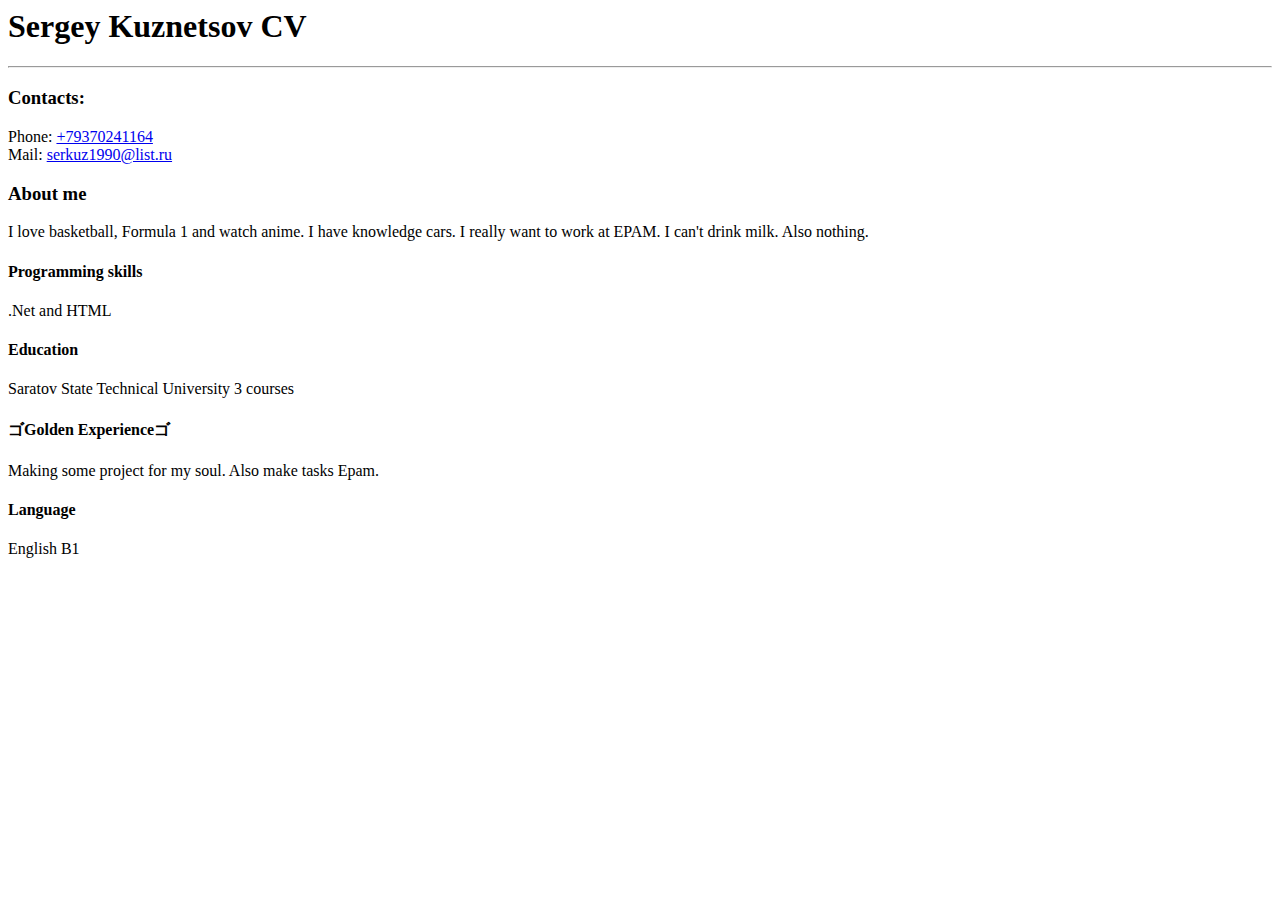
<file: Task 5/index.html>
<html>
<Body>
<H1>Sergey Kuznetsov CV</H1>
<hr>
<H3>Contacts:</H3>
Phone: <a href="tel:+79370241164">+79370241164</a>
<br>
Mail: <a href="mailto:serkuz1990@list.ru">serkuz1990@list.ru</a>
<H3>About me</H3>
I love basketball, Formula 1 and watch anime.
I have knowledge cars. I really want to work at EPAM. I can't drink milk. Also nothing.
<H4>Programming skills</H4>
.Net and HTML
<H4>Education</H4>
Saratov State Technical University 3 courses
<H4>ゴGolden Experienceゴ</H4>
Making some project for my soul. Also make tasks Epam.
<H4>Language</H4>
English B1
</Body>
</html>
</file>
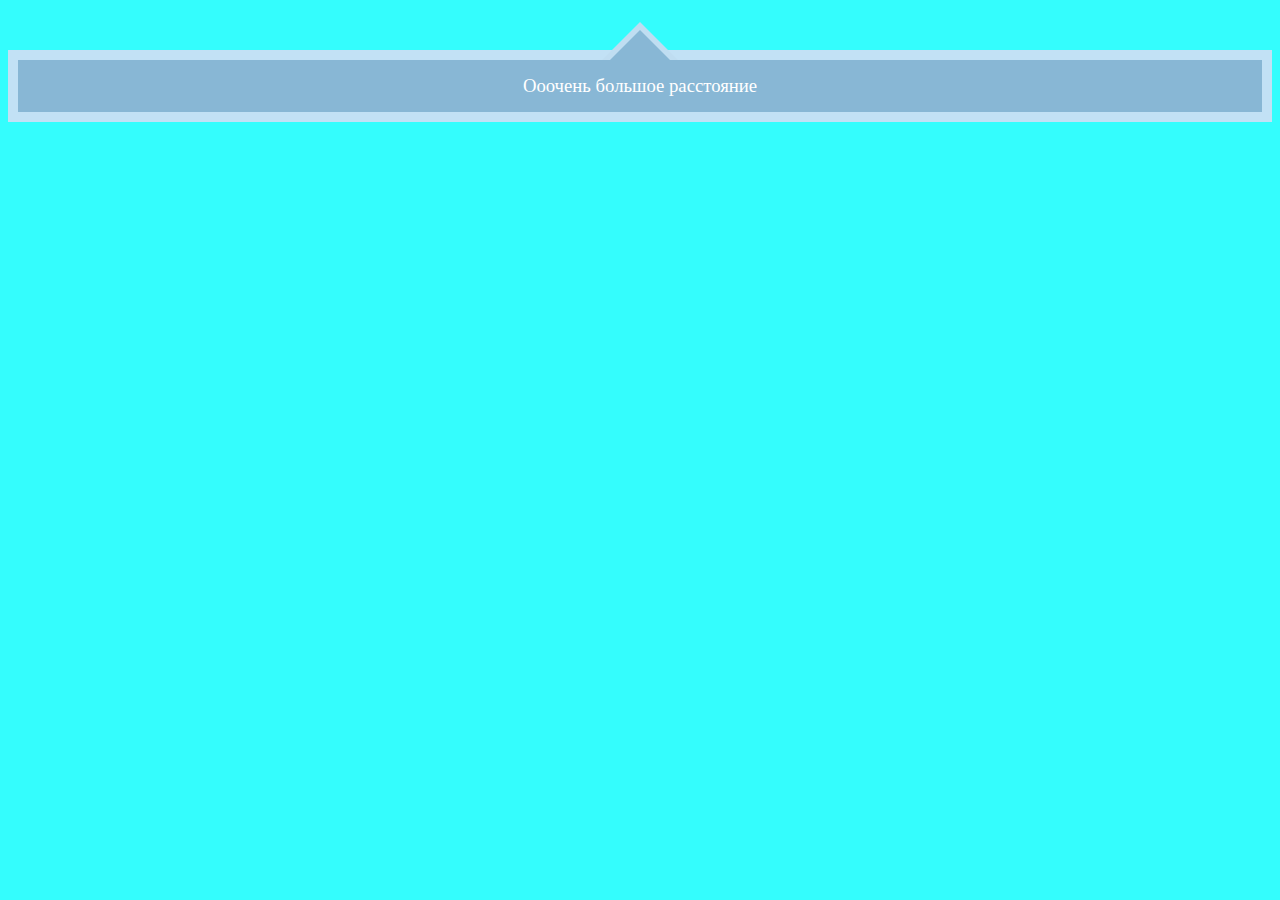
<file: Task 6/Task 2.3/index.html>
<!DOCTYPE html>
<html lang="en">
<head>
    <title>Указатель</title>
		<meta charset="utf-8">
		<link rel="stylesheet" href="style.css">
</head>
<body>
    <h3 class="cursor">
        Ооочень большое расстояние
    </h3>
</body>
</html>
</file>
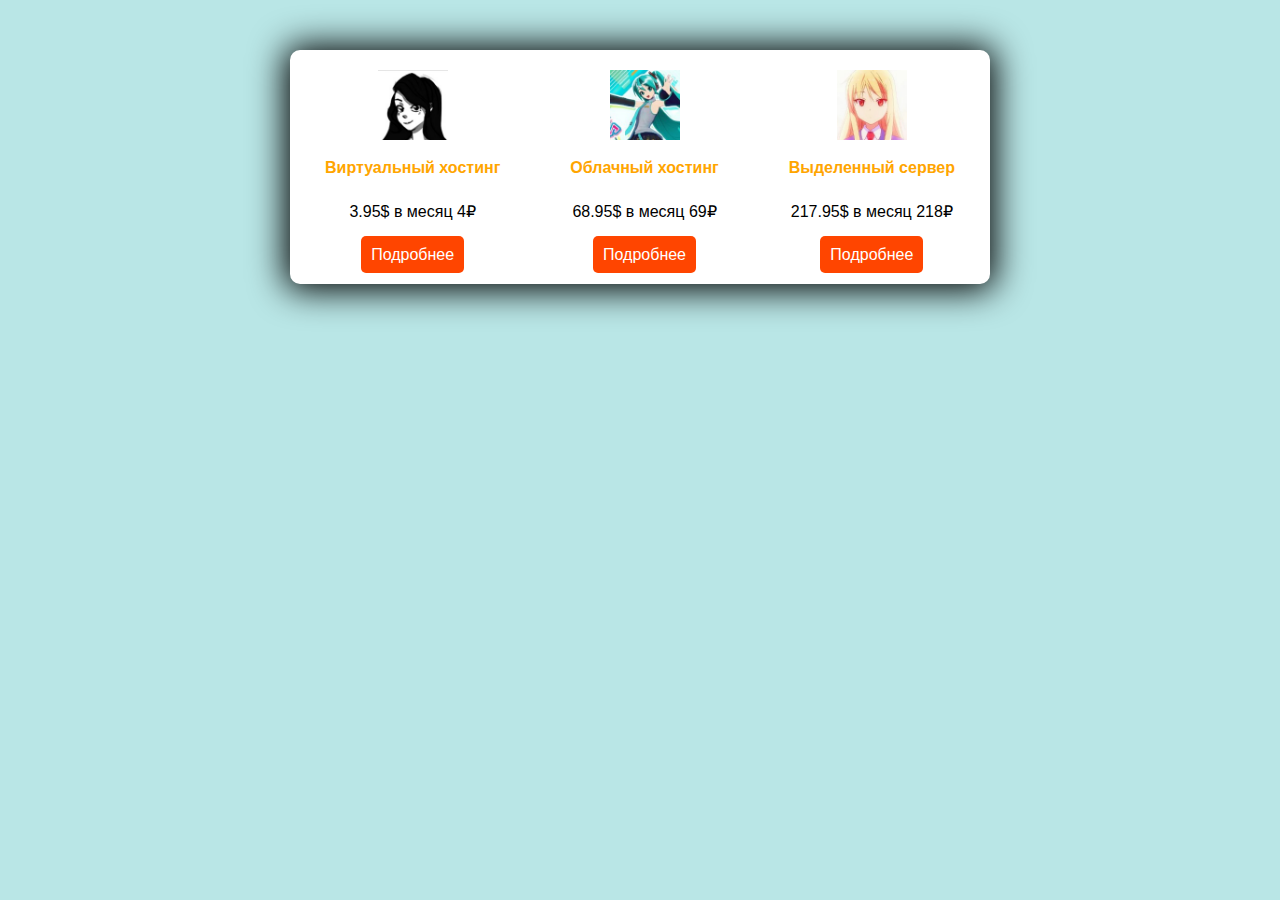
<file: Task 6/Task 2.4/index.html>
<!DOCTYPE html>
<html lang="en">
<head>
    <meta charset="UTF-8">
    <meta http-equiv="X-UA-Compatible" content="IE=edge">
    <meta name="viewport" content="width=device-width, initial-scale=1.0">
    <link href="style.css" rel="stylesheet">
    <title>Хостинг</title>
</head>
<body>
    <div class="wrapper">
        <div class="container">
            <div class="content">
                <div class="icon element-background">
                    <img width="70" height="70" src="icons/Screenshot_1.jpg" >
                </div>
                <div class="title element-background">
                    Виртуальный хостинг
                </div>
                <div class="cost element-background">
                    3.95$ в месяц 4₽
                </div>
                <div class="button-container element-background">
                    <a href="#" class="button">Подробнее</a>
                </div>
            </div>
            <div class="content">
                <div class="icon element-background">
                    <img src="icons/Screenshot_2.jpg" >
                </div>
                <div class="title element-background">
                    Облачный хостинг
                </div>
                <div class="cost element-background">
                    68.95$ в месяц 69₽
                </div>
                <div class="button-container element-background">
                    <a href="#" class="button">Подробнее</a>
                </div>
            </div>
            <div class="content">
                <div class="icon element-background">
                    <img src="icons/Screenshot_3.jpg" >
                </div>
                <div class="title element-background">
                    Выделенный сервер
                </div>
                <div class="cost element-background">
                    217.95$ в месяц 218₽
                </div>
                <div class="button-container element-background">
                    <a href="#" class="button">Подробнее</a>
                </div>
            </div>
        </div>
    </div>
    
</body>
</html>
</file>
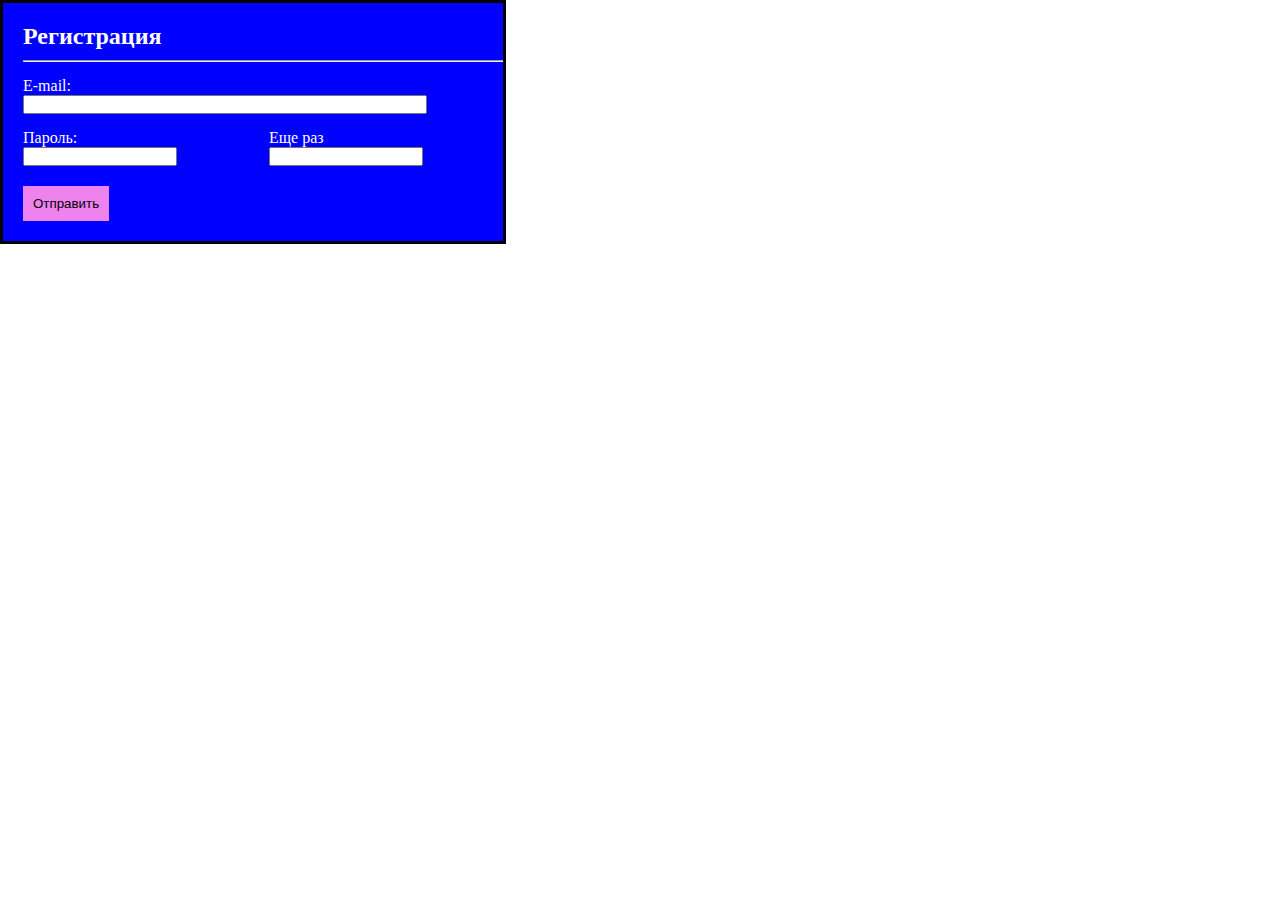
<file: Task 6/Task web 2.2/index.html>
<!DOCTYPE html>
<html lang="en">
<head>
    <meta charset="UTF-8">
    <meta name="viewport" content="width=device-width, initial-scale=1.0">
    <title>Document</title>
    <link href="style.css" rel="stylesheet">
    
</head>
<body>
    <div class="container">
        <div class="wrapper">
            <H2>
                <div class="registraciya">
                Регистрация
                </div>
                </H2>
                <hr></hr>
            <form action="">
                <div>
                    <div class="text">E-mail:</div>
                    <input type="text" class="E-mail">
                </div>
                <div class="password-container">
                    <div>
                        <div class="text">Пароль:</div>
                    <input type="text" class="pass">
                    </div>
                    <div>
                        <div class="text">Еще раз</div>
                    <input type="text" class="pass">
                    </div>   
                </div>   
                <button class="SendButt">Отправить</button>
            </form> 
        </div>
    </div>

</body>
</html>
</file>
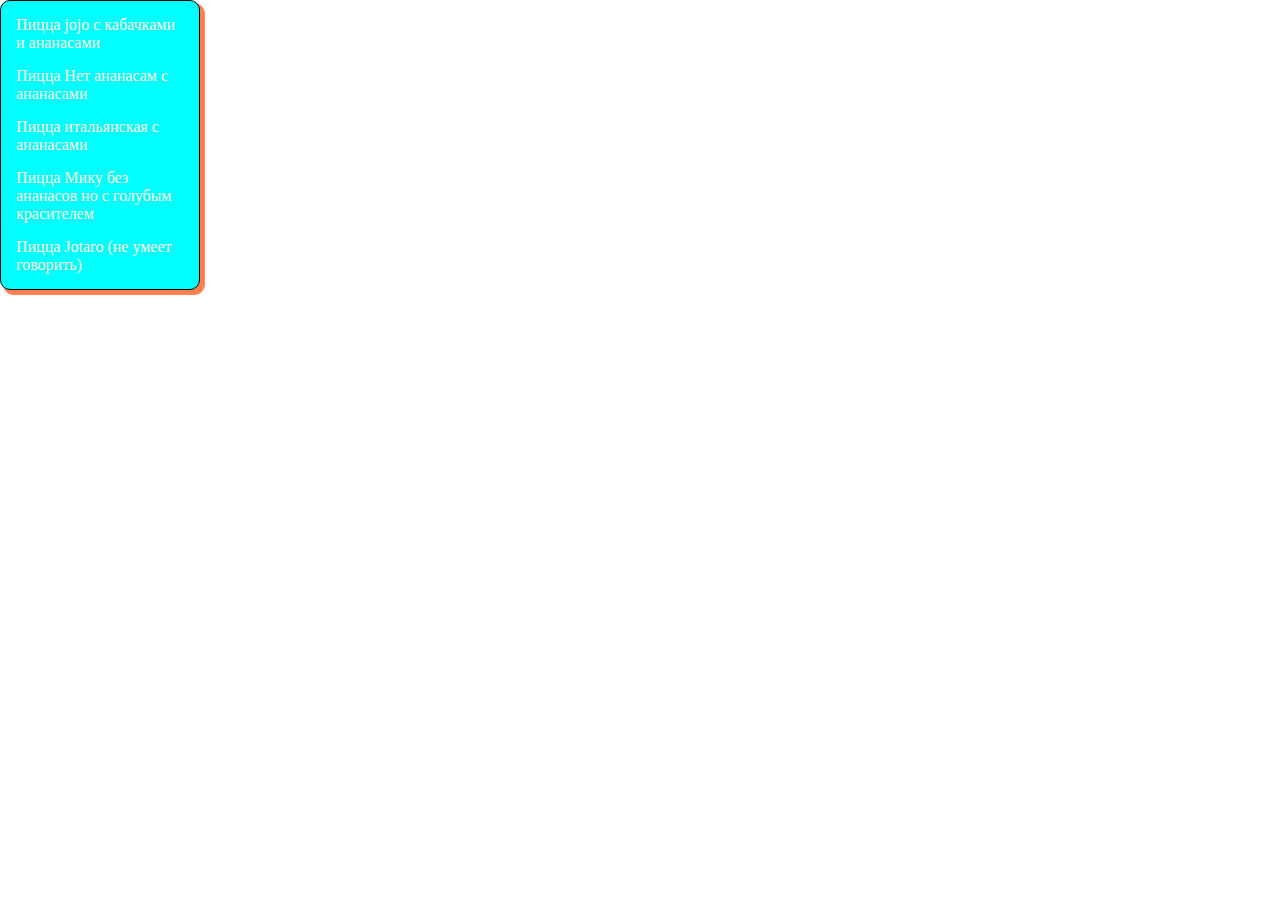
<file: Task 6/Task web 2/index.html>
<!DOCTYPE html>
<html lang="en">
<head>
    <meta charset="UTF-8">
    <meta name="viewport" content="width=device-width, initial-scale=1.0">
    <title>Document</title>
    
</head>
<link href = "style.css" rel = "stylesheet">
<body>
    <menu>
        <li>
            Пицца jojo c кабачками и ананасами
        </li>
        <li>
            Пицца Нет ананасам с ананасами
        </li>
        <li>
            Пицца итальянская с ананасами
        </li>
        <li>
            Пицца Мику без ананасов но с голубым красителем
        </li>
        <li>
            Пицца Jotaro (не умеет говорить)
        </li>
    </menu>
</body>
</html>
</file>
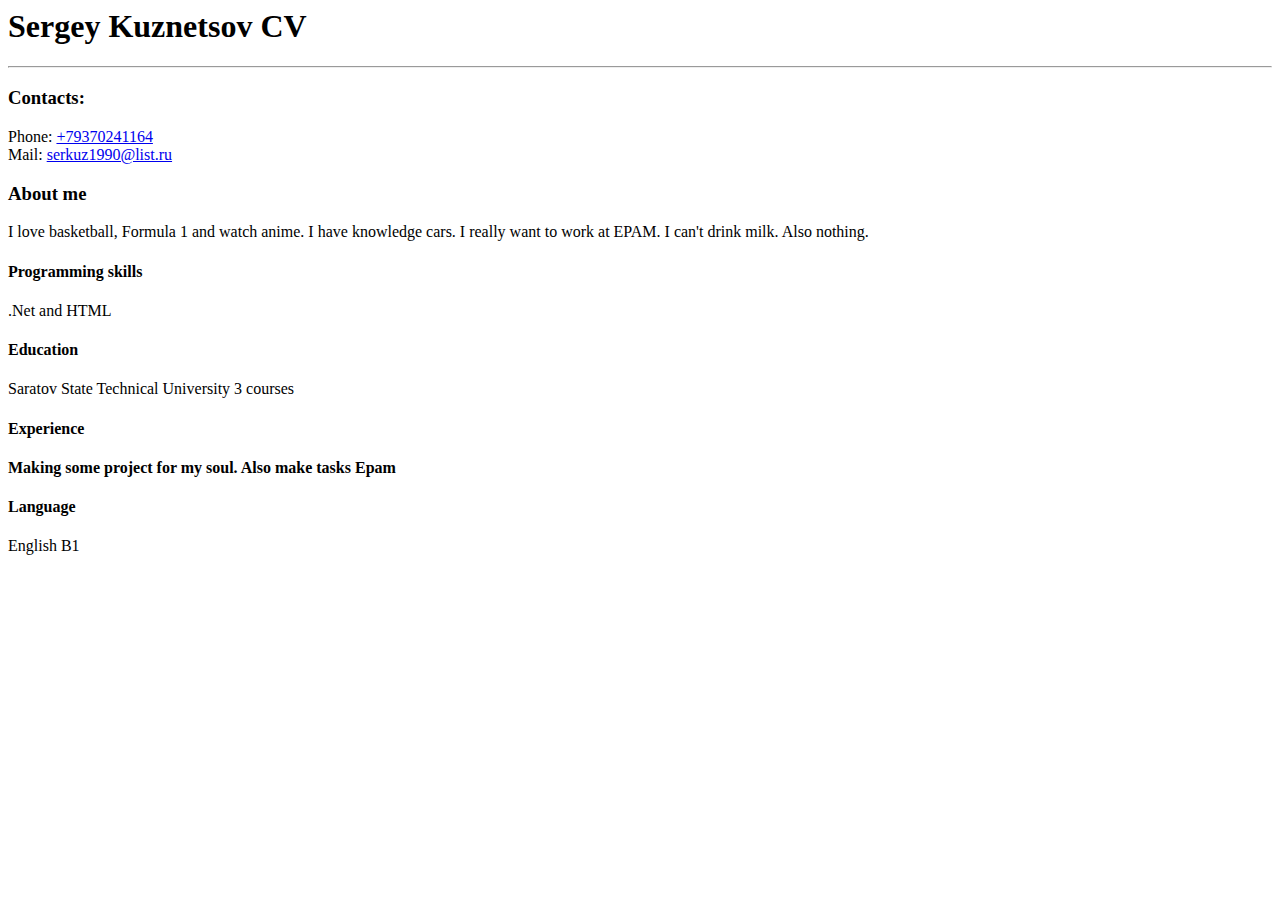
<file: Task 5/HTML.html>
<html>
<Body>
<H1>Sergey Kuznetsov CV</H1>
<hr>
<H3>Contacts:</H3>
Phone: <a href="tel:+79370241164">+79370241164</a>
<br>
Mail: <a href="mailto:serkuz1990@list.ru">serkuz1990@list.ru</a>
<H3>About me</H3>
I love basketball, Formula 1 and watch anime.
I have knowledge cars. I really want to work at EPAM. I can't drink milk. Also nothing.
<H4>Programming skills</H4>
.Net and HTML
<H4>Education</H4>
Saratov State Technical University 3 courses
<H4>Experience<H4>
Making some project for my soul. Also make tasks Epam
<H4>Language</H4>
English B1
</Body>
</html>
</file>
<file: Task 6/Task 2.3/style.css>
body {
	background-color: #34fdfd;
}

.cursor {
	margin-top: 50px;
	padding: 15px 0;

	color: white;
	font-weight: normal;
	background-color: #88B7D5;
	border: 10px solid #C2E1F5;

	text-align: center;
	position: relative;
}

.cursor::after, .cursor::before {
  content: '';
  position: absolute;
  width: 0; height: 0;
  
  margin: 0 auto;
  right: 0; left: 0;
}

.cursor::after {
  top: -60px;
  border: 30px solid transparent;
  border-bottom: 30px solid #88B7D5;
}

.cursor::before {
  top: -76px;
  border: 38px solid transparent;
  border-bottom: 38px solid #BFDDF1;
}
</file>
<file: Task 6/Task 2.4/style.css>
*{
    margin: 0;
    padding: 0;
    background-color: rgb(185, 230, 230);
    font-family: Arial, Helvetica, sans-serif;
}
img{
    width: 70px;
    height: 70px;
    background-color: white;
}
a{
    text-decoration: none;
}

.container{
    display: flex;
    justify-content: space-around;
    width: 700px;
    margin: 50px auto;
    background-color: white;
    border-radius: 10px;
    box-shadow: 0px 1px 35px 5px black;
}
.content{
    text-align: center;
    padding-top: 20px;
    padding-bottom: 20px;
    padding-left: 25px;
    padding-right: 25px;
    background-color: white;

}
.element-background{
    background-color: white;
}
.icon{
    padding-bottom: 15px;
}
.title{
    padding-bottom: 25px;
    color: orange;
    font-size: 16px;
    font-weight: 700;
}
.cost{
    padding-bottom: 25px;
    color:black;
}
.button{
    color: white;
    background-color: orangered;
    padding: 10px;
    border-radius: 5px;
}
</file>
<file: Task 6/Task web 2.2/style.css>
*{
    margin: 0;
    padding: 0;
}

.registraciya
{
    color: white;
    padding-bottom: 10px;
}

.wrapper
{
    margin: 20px 0px 20px 20px;
}

.E-mail
{
    width: 400px;

}
.pass
{
    width: 150px;
}
.text   
{
    color: white;
    margin-top: 15px;

}

.SendButt
{
    margin-top: 20px;
    padding: 10px;
    background-color: violet;
    border: none;
}

.password-container
{
    width: 400px;
    display: flex;
    justify-content: space-between;
}
.container
{
    width: 500px;
    background-color: blue;
    border: 3px solid black;

}
</file>
<file: Task 6/Task web 2/style.css>
*{
    margin: 0;
    padding: 0;
}

menu{
    background-color: cyan;
    width: 198px;
    box-shadow: 4px 4px 1px 1px coral;
    border: 1px solid black;
    border-radius: 10px;

}

li{
    list-style: none;
    color: cornsilk;
    margin: 15px;

}
</file>
